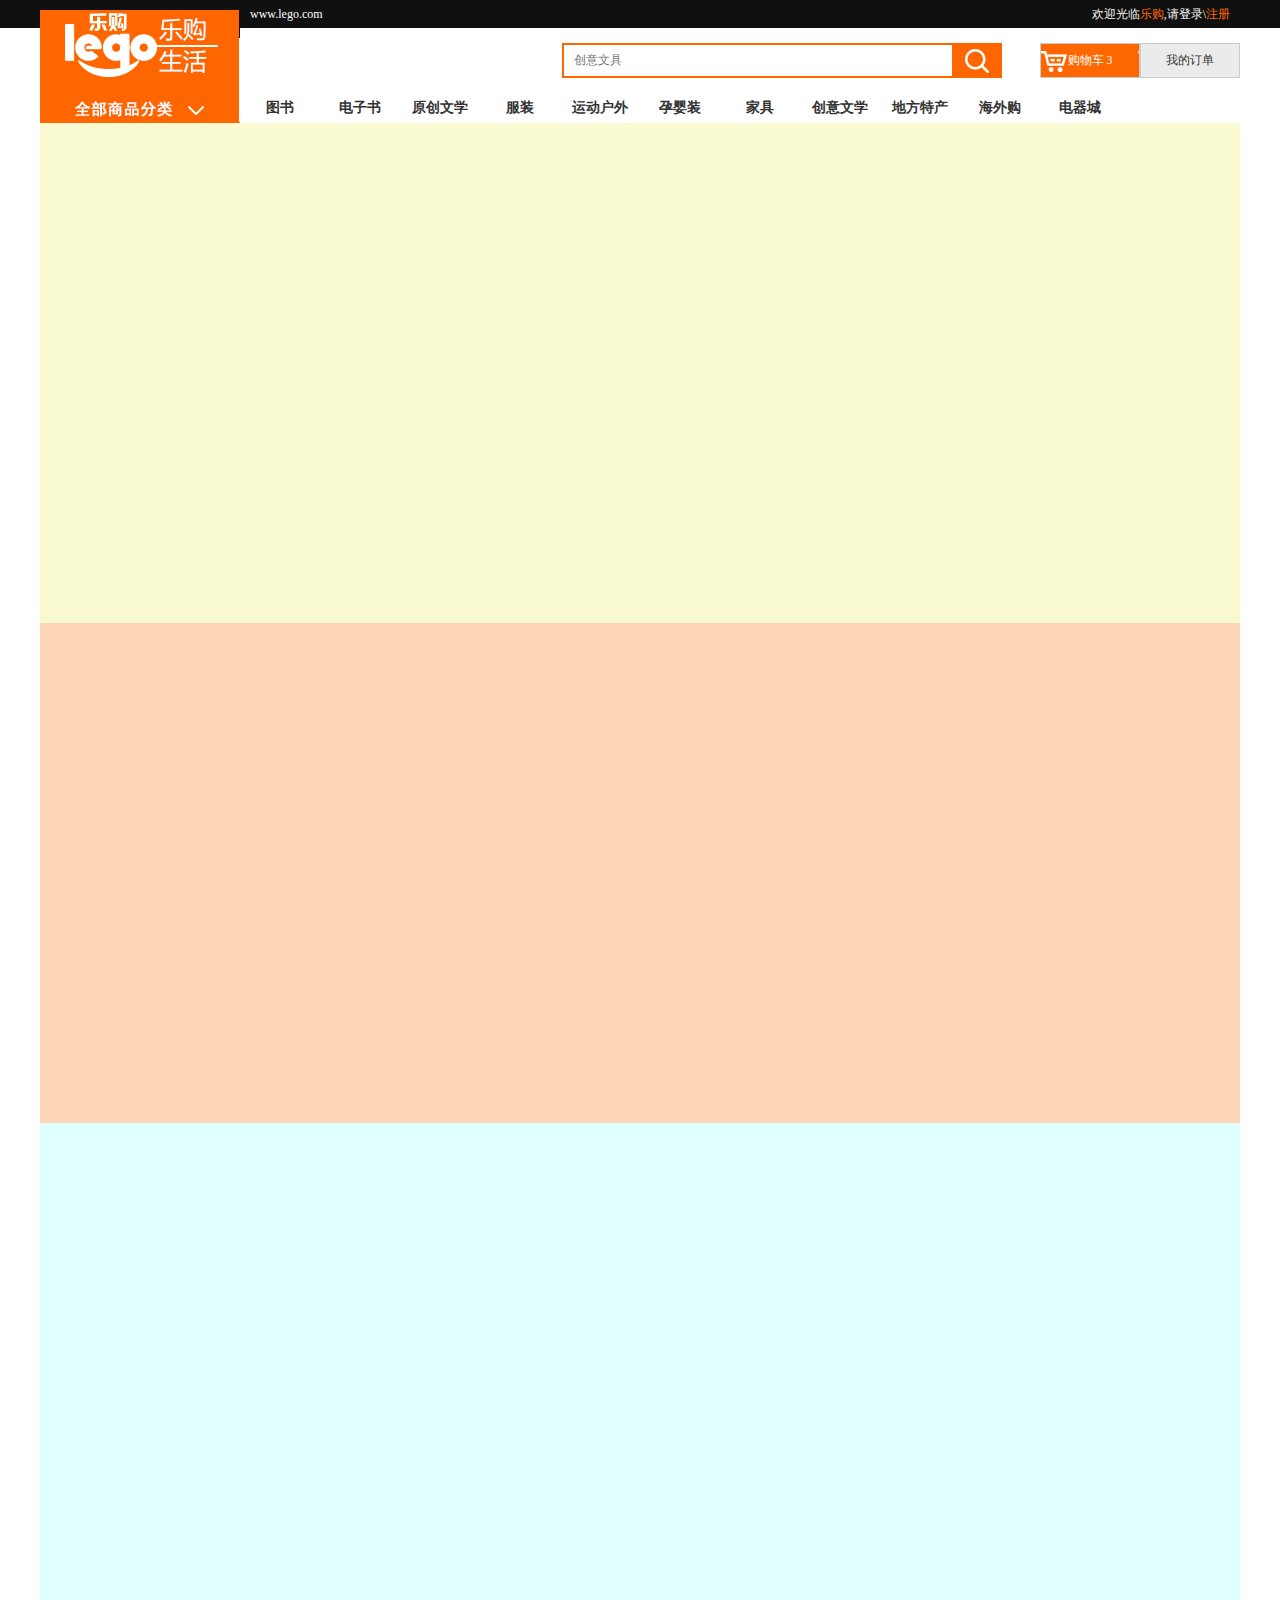
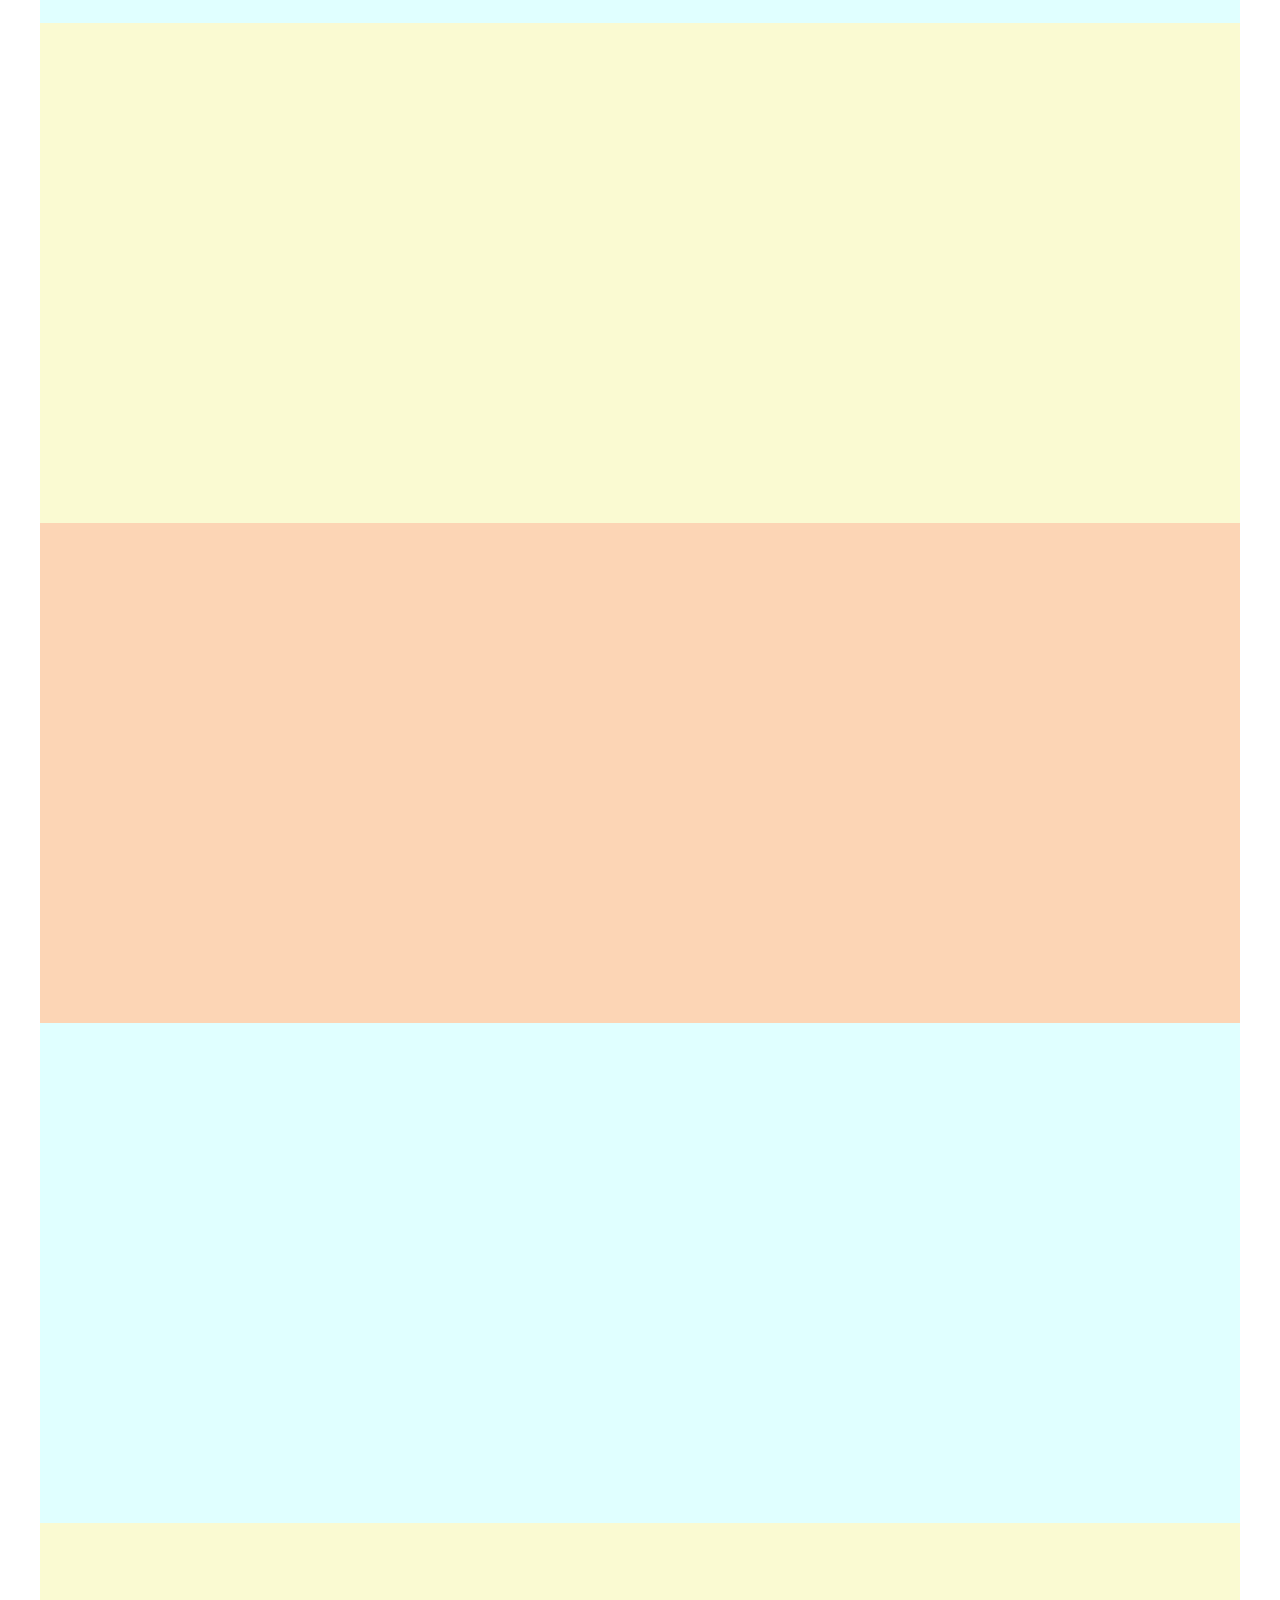
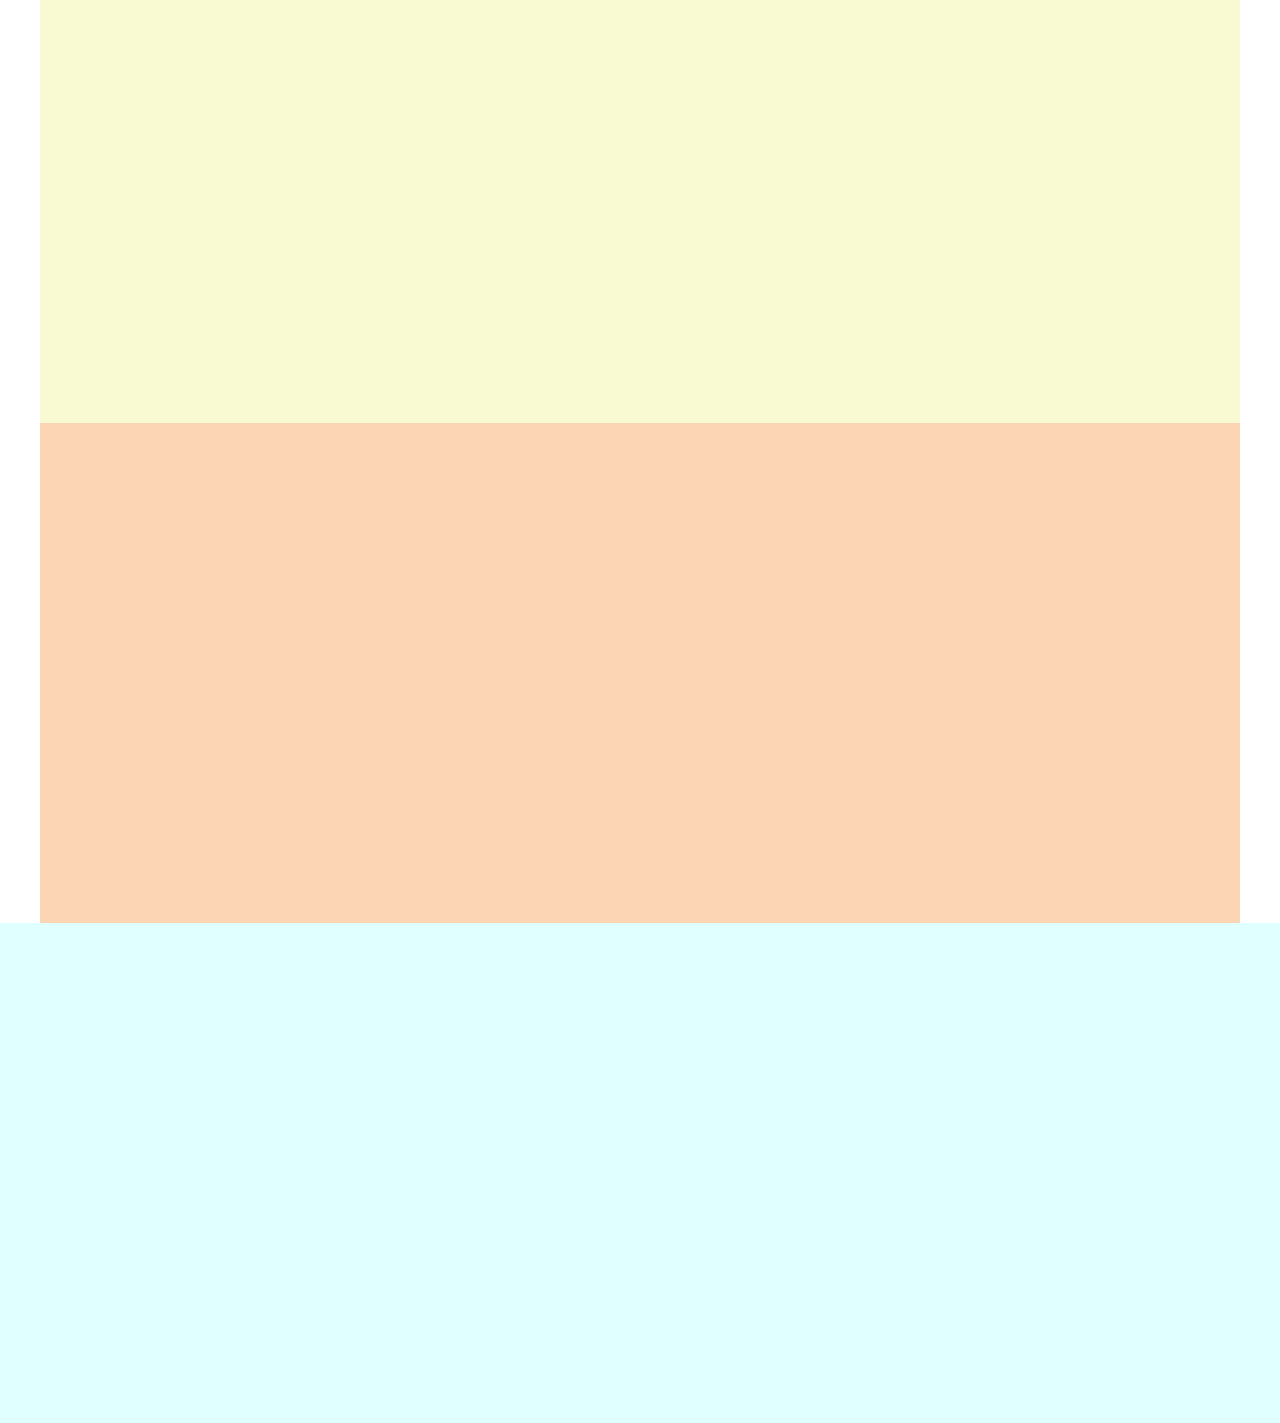
<file: code/ch2/index.html>
<!DOCTYPE html>
<html lang="en">
    <head>
        <meta charset="UTF-8">
        <meta name="viewport" content="width=device-width, initial-scale=1.0">
        <title>乐购(lego.com)-正品低价、品质保障、配送及时、轻松购物！</title>
        <meta name="description" content="乐购LEGO-专业的综合网上购物商城，为您提供正品低价的购物选择、优质便捷的服务体验。商品来自全球数十万品牌商家，囊括家电、手机、电脑、服装、居家、母婴、美妆、个护、食品、生鲜等丰富品类，满足各种购物需求。"/>
        <meta name="Keywords" content="网上购物,网上商城,家电,手机,电脑,服装,居家,母婴,美妆,个护,食品,生鲜,乐购"/>
        <link rel="stylesheet" href="./css/reset.css">
        <link rel="stylesheet" href="./css/common.css">
        <link rel="stylesheet" href="./css/index.css">
    </head>
    <body>
        <!-- 1.顶部 -->
        <div class="topbar">
        <!-- 内容容器 -->
        <div class="container celarfix">
            <p class="fl"><a href="#">www.lego.com</a></span></p>
            <p class="fr"><span>欢迎光临<a href="#" class="title">乐购</a></span>,<span>请<a href="#" class="login">登录</a>\<a href="#" class="register">注册</a></span></p>
        </div>
    </div>

        <!-- 2.导航 -->
        <div class="nav container">
            <!-- 搜索框&购物车&订单 -->
            <div class="search-shopcart-order celarfix">
                <!-- 购物车&订单 -->
            <div class="shopcart-order fr">
                <button><span></span>
                    <span>购物车</span>
                    <span>3</span> </button>
                <button>我的订单</button>
            </div>
            <!-- 搜索框 -->
            <div class="search-input fr">
                <input class="search" placeholder="创意文具" type="text">
                <span>

                </span> 
            </div>
        </div>
        <!-- 分类导航 -->
        <div class="category-menu">
            <!-- 左侧 -->
            <div class="left-logo fl">
                <img src="./img/logo.jpg" alt="">
            </div>
            <!-- 右侧 -->
            <ul class="fr">
                <li>图书</li>
                <li>电子书</li>
                <li>原创文学</li>
                <li>服装</li>
                <li>运动户外</li>
                <li>孕婴装</li>
                <li>家具</li>
                <li>创意文学</li>
                <li>地方特产</li>
                <li>海外购</li>
                <li>电器城</li>
            </ul>
        </div>
        </div>

        <!-- 3.分类导航 -->
        <div class="menu container"></div>


        <!-- 4.今日推荐 -->
        <div class="recommend container"></div>

        <!-- 5.电子书 -->
        <div class="ebooks container"></div>

        <!-- 6.服装 -->
        <div class="clothes container"></div>

        <!-- 7.户外运动 -->
        <div class="sports container"></div>

        <!-- 8.童装 -->
        <div class="children-clothes container"></div>

        <!-- 9.家居日用 -->
        <div class="daily container"></div>

        <!-- 10.推广商品 -->
        <div class="promotion container"></div>

        <!-- 11.底部 -->
        <div class="footer"></div>


    </body>
</html>
</file>
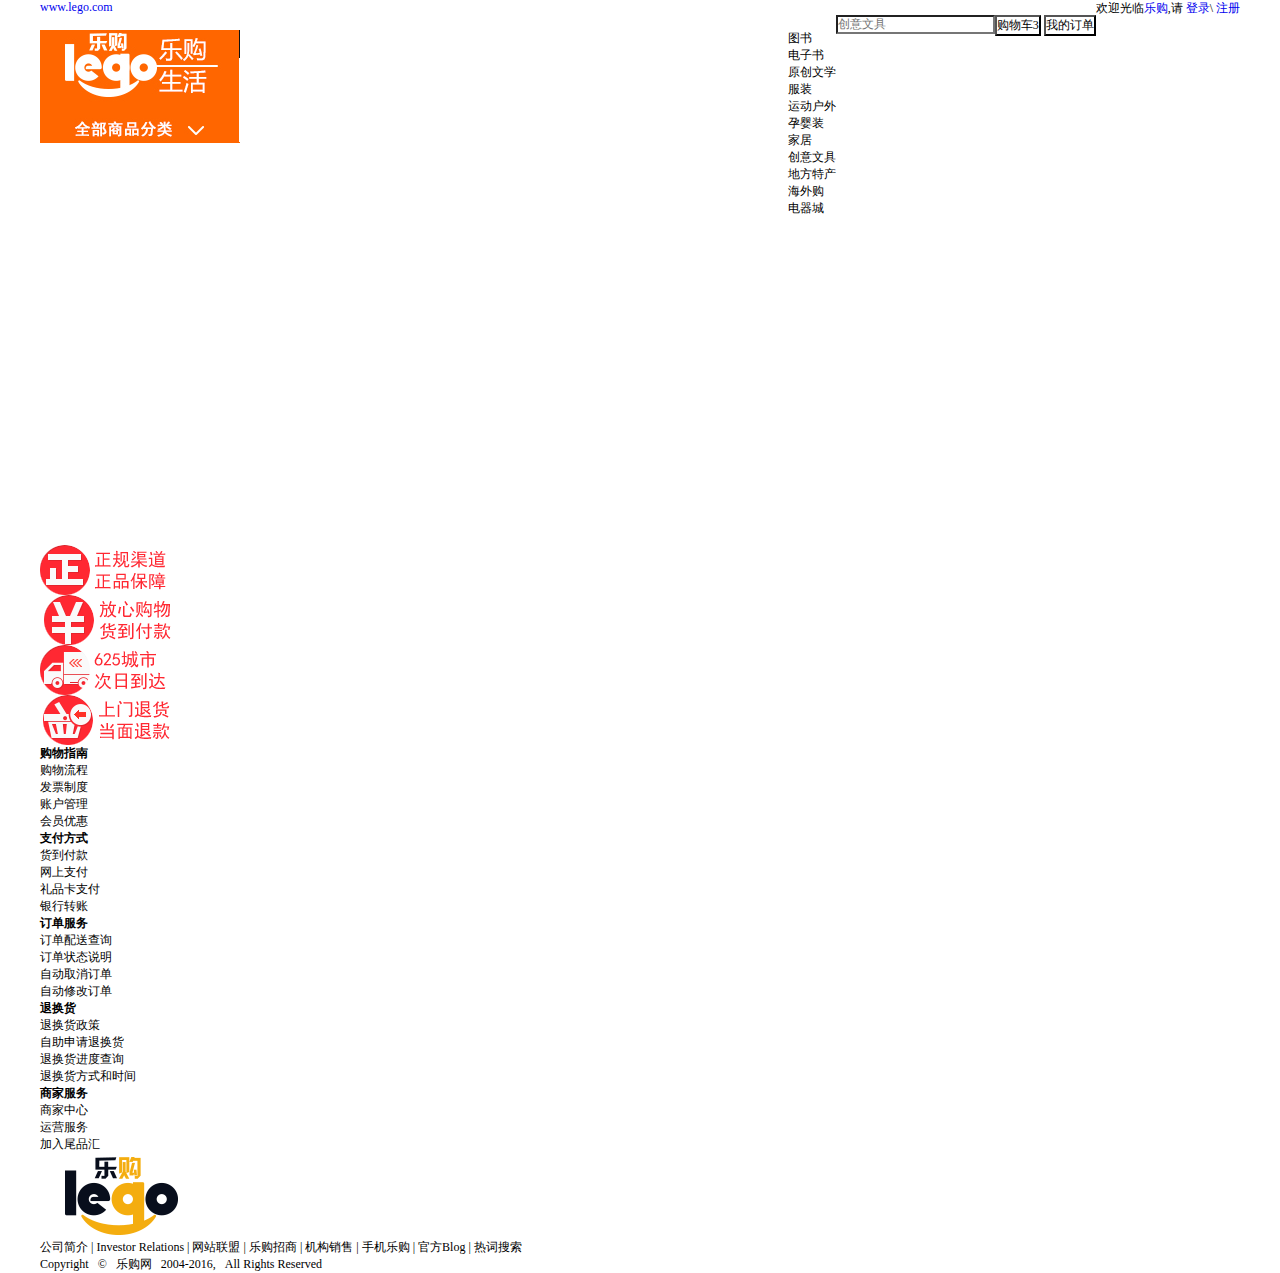
<file: template.html>
<!DOCTYPE html>
<html lang="en">

<head>
    <meta charset="UTF-8">
    <title>乐购(lego.com)-正品低价、品质保障、配送及时、轻松购物！</title>
    <meta name="viewport" content="width=device-width, initial-scale=1.0, maximum-scale=1.0, user-scalable=yes" />
    <meta name="description" content="乐购LEGO-专业的综合网上购物商城，为您提供正品低价的购物选择、优质便捷的服务体验。商品来自全球数十万品牌商家，囊括家电、手机、电脑、服装、居家、母婴、美妆、个护、食品、生鲜等丰富品类，满足各种购物需求。" />
    <meta name="Keywords" content="网上购物,网上商城,家电,手机,电脑,服装,居家,母婴,美妆,个护,食品,生鲜,乐购" />
    <!-- 引入样式 -->
    <link rel="stylesheet" href="../../css/reset.css">
    <link rel="stylesheet" href="../../css/common.css">
</head>

<body>
    <!-- 1.顶部 -->
    <div class="topbar">
        <!-- 内容容器 -->
        <div class="container clearfix">
            <p class="fl"><a href="#">www.lego.com</a></p>
            <p class="fr"><span>欢迎光临<a href="#" class="title">乐购</a></span>,<span>请 <a href="#" class="login">登录</a>\<a href="#" class="register">
                注册</a></span></p>

        </div>
    </div>

    <!-- 2.导航 -->
    <div class="nav container">
        <!-- 搜索框&购物车&订单 -->
        <div class="search-shopcart-order clearfix">
            <!-- 购物车&订单 -->
            <div class="shopcart-order fr">
                <button><span></span><span>购物车</span><span>3</span></button>
                <button>我的订单</button>

            </div>
            <!-- 搜索框 -->
            <div class="search-input fr">
                <input class="search" placeholder="创意文具" type="text">
                <span></span>
            </div>
        </div>
        <!-- 分类导航 -->
        <div class="category-menu clearfix">
            <!-- 左侧 -->
            <div class="left-logo fl">
                <img src="../img/logo.jpg">
            </div>
            <!-- 右侧 -->
            <ul class="fr clearfix">
                <li>图书</li>
                <li>电子书</li>
                <li>原创文学</li>
                <li>服装</li>
                <li>运动户外</li>
                <li>孕婴装</li>
                <li>家居</li>
                <li>创意文具</li>
                <li>地方特产</li>
                <li>海外购</li>
                <li>电器城</li>
            </ul>
        </div>
    </div>

    <div style="height: 500px;">

    </div>



    <!-- 11.尾部 -->
    <div class="footer container">
        <div class="footer">
            <!-- 顶部 -->
            <div class="top-align">
                <!-- top按钮 -->
                <div class="top-button"></div>
            </div>
            <!-- 中间第一个盒子 -->
            <div class="center-one">
                <div class="one-box">
                    <ul>
                        <li>
                            <img src="../img/222_11.png" alt="">
                        </li>
                        <li>
                            <img src="../img/222_13(1).png" alt="">
                        </li>
                        <li>
                            <img src="../img/222_15.png" alt="">
                        </li>
                        <li>
                            <img src="../img/222_17.png" alt="">
                        </li>
                    </ul>
                </div>



            </div>
            <!-- 中间第二个盒子 -->
            <div class="center-two">
                <!-- 盒子里的小盒子 -->
                <div class="two-box">
                    <!-- 1 -->
                    <div class="small">
                        <h5>购物指南</h5>
                        <ul>
                            <li><a href="#" style="color: black;">购物流程</a></li>
                            <li><a href="#" style="color: black;">发票制度</a></li>
                            <li><a href="#" style="color: black;">账户管理</a></li>
                            <li><a href="#" style="color: black;">会员优惠</a></li>
                        </ul>
                    </div>
                    <!-- 2 -->
                    <div class="small">
                        <h5>支付方式</h5>
                        <ul>
                            <li><a href="#" style="color: black;">货到付款</a></li>
                            <li><a href="#" style="color: black;">网上支付</a></li>
                            <li><a href="#" style="color: black;">礼品卡支付</a></li>
                            <li><a href="#" style="color: black;">银行转账</a></li>
                        </ul>
                    </div>
                    <!-- 3 -->
                    <div class="small">
                        <h5>订单服务</h5>
                        <ul>
                            <li><a href="#" style="color: black;">订单配送查询</a></li>
                            <li><a href="#" style="color: black;">订单状态说明</a></li>
                            <li><a href="#" style="color: black;">自动取消订单</a></li>
                            <li><a href="#" style="color: black;">自动修改订单</a></li>
                        </ul>
                    </div>
                    <!-- 4 -->
                    <div class="small">
                        <h5>退换货</h5>
                        <ul>
                            <li><a href="#" style="color: black;">退换货政策</a></li>
                            <li><a href="#" style="color: black;">自助申请退换货</a></li>
                            <li><a href="#" style="color: black;">退换货进度查询</a></li>
                            <li><a href="#" style="color: black;">退换货方式和时间</a></li>
                        </ul>
                    </div>
                    <!-- 5 -->
                    <div class="small">
                        <h5>商家服务</h5>
                        <ul>
                            <li><a href="#" style="color: black;">商家中心</a></li>
                            <li><a href="#" style="color: black;">运营服务</a></li>
                            <li><a href="#" style="color: black;">加入尾品汇</a></li>
                        </ul>
                    </div>
                    <img class="logo" src="../img/logo_00.png" alt="">
                </div>
            </div>
            <!-- 第三个盒子 -->
            <div class="center-three">
                <!-- 第一排 -->
                <div class="three-one">
                    <p class="text1">
                        <a href="#" style="color: black;">公司简介</a>
                        <span class="fuhao">|</span>
                        <a href="#" style="color: black;">Investor&nbsp;Relations</a>
                        <span class="fuhao">|</span>
                        <a href="#" style="color: black;">网站联盟</a>
                        <span class="fuhao">|</span>
                        <a href="#" style="color: black;">乐购招商</a>
                        <span class="fuhao">|</span>
                        <a href="#" style="color: black;">机构销售</a>
                        <span class="fuhao">|</span>
                        <a href="#" style="color: black;">手机乐购</a>
                        <span class="fuhao">|</span>
                        <a href="#" style="color: black;">官方Blog</a>
                        <span class="fuhao">|</span>
                        <a href="#" style="color: black;">热词搜索</a>
                    </p>
                </div>
                <!-- 第二排 -->
                <div class="three-two">
                    <p class="text2">
                        <a href="#" style="color: black;">Copyright&nbsp;&nbsp;</a>
                        <a href="#" style="color: black;">©&nbsp;&nbsp;</a>
                        <a href="#" style="color: black;">乐购网&nbsp;&nbsp;</a>
                        <a href="#" style="color: black;">2004-2016,&nbsp;&nbsp;</a>
                        <a href="#" style="color: black;">All Rights Reserved</a>
                    </p>
                </div>
            </div>
        </div>
    </div>



    <!-- 引入jquery-1.12.4.js -->
    <script src="js/jquery-1.11.3.min.js"></script>
</body>

</html>
</file>
<file: code/ch2/css/common.css>
/* 清除浮动 */
.clearfix::after {
    content: '';
    display: inline-block;
    height: 0;
    clear: both;
}

/* 左浮动 */
.fl {
    float: left;
}

/* 右浮动 */
.fr {
    float: right;
}

/* 版心 */
.container {
    width: 1200px;
    margin: 0 auto;
}
</file>
<file: code/ch2/css/index.css>
/* 1.========== 顶部 =========*/
/* 顶部外层容器 */
.topbar{
    height: 28px;
    background-color:#101010;
}
/* 顶部内层容器 */
.topbar .container{
    height: 28px;
    background-color:#101010;
}
/* 里面的p标签 */
.topbar .container p{
    height: 28px;
    line-height: 28px;
    color: #f1f1f1;
}
/* 第一个p标签 */
.topbar .container p:first-child{
    text-indent: 210px;
}
/* 第一个p标签下的a标签 */
.topbar .container p:first-child a{
    color: #fff;
    text-decoration: none;
}
/* 第二个p标签 */
.topbar .container p:nth-child(2) {
    margin-right: 10px;
}
/* 第二个p标签下面的标题和注册 */
.topbar .container p:nth-child(2) .title, .topbar .container p:nth-child(2) .register{
    color: #ff6700;
}
/* 第二个p标签下的登录 */
.topbar .container p:nth-child(2) .login{
    color: #fff;
}



/* 2.=========导航 =========*/
.nav{
    height: 80px;
    background-color: #fff;
}
/* 搜索购物车订单大容器 */
.nav .search-shopcart-order{
    margin-top: 15px;
    height: 35px;
}
/* 搜索框 */
.nav .search-shopcart-order .search-input{
    width: 440px;
    height: 35px;
    background-color: #ff6700;
    margin-right: 38px;
    position: relative;
}
.nav .search-shopcart-order .search-input span{
    display: inline-block;
    width: 50px;
    height: 35px;
    position: absolute;
    right: 0;
    top: 0;
    background-image: url('../img/bgicon.png');
}
.nav .search-shopcart-order .search-input .search{
    width: 390px;
    height: 31px;
    border: 2px solid #ff6700;
    text-indent: 10px;
    color: #333;
    outline: none;
}
.nav .search-shopcart-order .shopcart-order{
    width: 200px;
    height: 35px;
    background-color: pink;
    font-size: 0;
}
/* 购物车订单按钮 */
.nav .search-shopcart-order .shopcart-order button{
    width: 100px;
    height: 35px;
    background-color: #ebebeb;
    border:1px solid #ccc;
    font-size: 12px;
    color: #333;
    outline:none;
}
/* 购物车按钮 */
.nav .search-shopcart-order .shopcart-order button:nth-child(1){
    background-color: #ff6700;
    color: #fff;
    background-image: url('../img/bgicon.png');
    background-position: -7px -43px;
}
/* 分类导航 */
.nav .category-menu{
    margin-top: 15px;
    height: 30px;
}
.nav .category-menu .left-logo{
    width: 200px;
    height: 30px;
    /* background-color: green; */
    position: relative;
}
.nav .category-menu .left-logo img{
    position:absolute;
    bottom: 0;
    left:0;
}
.nav .category-menu ul{
    width: 1000px;
    height: 30px;
    height: 85px;
}
.nav .category-menu ul li{
    float: left;
    height: 30px;
    line-height: 30px;
    width:80px;
    color: #333;
    font-size: 14px;
    text-align: center;
    font-weight: 700;
}


/* 3.========= 分类导航和banner =========*/
.menu{
    height: 500px;
    background-color: lightgoldenrodyellow;
}

/* 4.今日推荐 */
.recommend{
    height: 500px;
    background-color: rgb(252, 213, 181);
}
/* 5.电子书 */
.ebooks{
    height: 500px;
    background-color: lightcyan;
}
/* 6.服装 */
.clothes{
    height: 500px;
    background-color: lightgoldenrodyellow;
}
/* 7.户外运动 */
.sports{
    height: 500px;
    background-color: rgb(252, 213, 181);
}
/* 8.童装 */
.children-clothes{
    height: 500px;
    background-color: lightcyan;
}
/* 9.家居日用 */
.daily{
    height: 500px;
    background-color: lightgoldenrodyellow;
}
/* 10.推广商品 */
.promotion{
    height: 500px;
    background-color: rgb(252, 213, 181);
}
/* 11.底部 */
.footer{
    height: 500px;
    background-color: lightcyan;
}
</file>
<file: css/common.css>
/* 清除浮动 */
.clearfix::after {
    content: '';
    display: inline-block;
    height: 0;
    clear: both;
}

/* 左浮动 */
.fl {
    float: left;
}

/* 右浮动 */
.fr {
    float: right;
}

/* 版心 */
.container {
    width: 1200px;
    margin: 0 auto;
}
</file>
